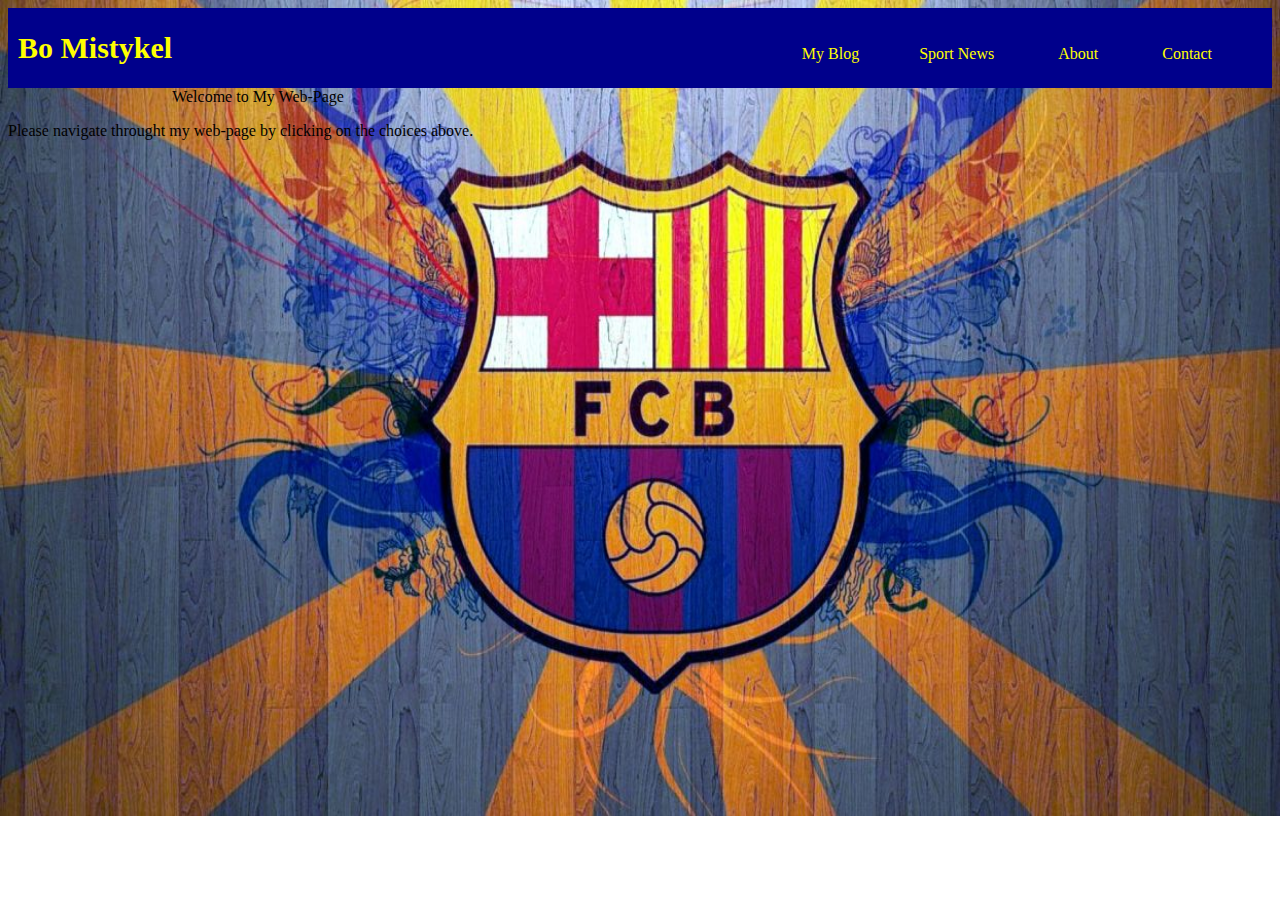
<file: index.html>
<!doctype html>
<html>
<head> 
<title>Bo Mistykl</title>
<meta property ="og:title" content="MY website"/>
<meta property ="og:url" content="https://github.com/WaeelAlhrazy/waeelalhrazy.github.io/blob/master/index.html"/>
<meta property ="og:type" content="website"/>
<meta property ="og:description" content="This is my awsome creation"/>
<meta property="og:image" content="https://github.com/WaeelAlhrazy/waeelalhrazy.github.io/blob/master/images/messi.jpg" />

<link rel="stylesheet" type="text/css" href= "css/style.css" />

<link rel="author" href="humans.txt" />
</head>
<body>	
		
		
	<nav>
	<header>
	<h1>Bo Mistykel</h1>
	</header>
		<ul>
		<li><a href="posts/articles.html">My Blog</a><li>
		<li><a href="pages/blogPage.html">Sport News</a></li>
		<li><a href="pages/about.html">About</a></li>
		<li><a href="pages/contact.html">Contact</a></li>
		
		</ul> 
	</nav>
	<article class="Intro">
	<section id ="header">
		<div id = "logo">Welcome to My Web-Page</div>
	<p>Please navigate throught my web-page by clicking on the choices above.
	</p>
	</section>
	</article>
</body>
</html>
</file>
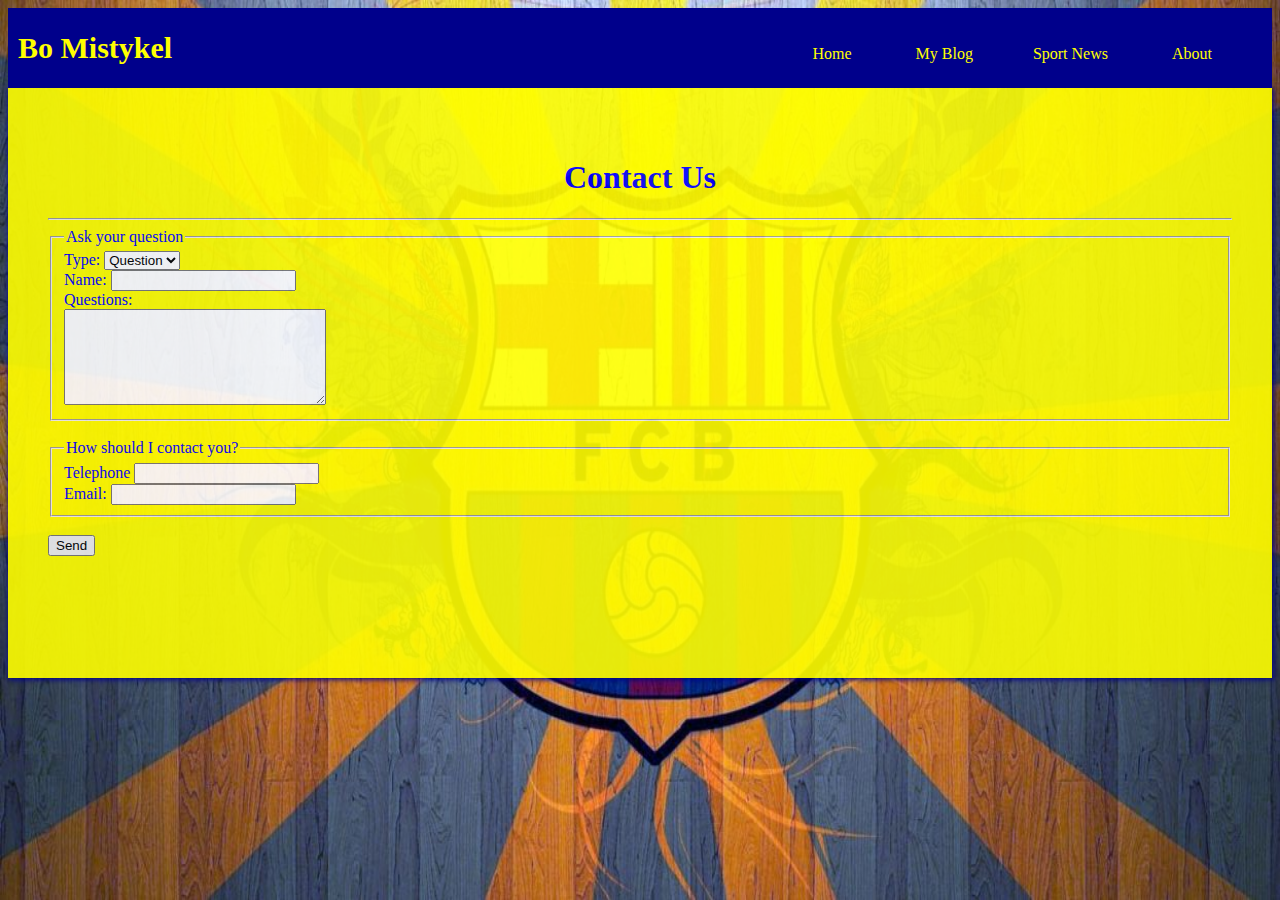
<file: pages/contact.html>
<!doctype html>
	<html lang="en">
	<head>
	<meta charset="UTF-8">
                <title> Contact </title> 
		<link rel="stylesheet" type="text/css" href= "../css/contact.css">
	</head>
	 	<body>
	
	<nav>
	<header>
	<h1>Bo Mistykel</h1>
	</header>
		<ul>
		<li><a href="../index.html">Home</a></li>
		<li><a href="../posts/articles.html">My Blog</a><li>
		<li><a href="blogPage.html">Sport News</a></li>
		<li><a href="about.html">About</a></li>
		</ul> 
	</nav>
		<article class="cov">
		<h1>Contact Us</h1>
		<hr>
		
		<form action ="app" method="post">
			<fieldset>
		<legend> Ask your question </legend>
		<label> Type: </label>
		<select name="selected_type">
		<option value="Question" selected>Question</option>
		<option value="Inquiry">Inquiry</option>
		<option value="Other">Other</option>
		</select><br>

		Name: <input type="text"><br>
  		<label>Questions: </label> <br>
		<textarea rows="6" cols="30" name="question"></textarea>
		<br>
		</fieldset>
		</div>
		</br>
		
		<fieldset>
		<legend> How should I contact you?</legend>
		<label>Telephone <input type="text"></label><br>
		<label>Email: <input type="text"></label><br>
		</fieldset><br>
		 <input id="send_button" type="submit" value="Send">
		</form>
		</article>
		</body>
</html>
</file>
<file: css/style.css>
body{
background-image:url('../images/barcelonalogg.gif');
background-size: 100% 100%;
height:800px;
background-repeat:no-repeat;	
background-attachment: relative;


}


nav{
height: 80px;
width:100%;
background-color: darkblue;
line-height: 60px;
background-attachment: relative;

}

nav h1{
float: left;
font-family:cursive;
font-size:30px;
color: yellow;
margin-left: 10px;
line-height:40px;
}

nav ul {
float: right;
margin-right: 30px;
}
nav ul li{
list-style-type: none;
display: inline-block;
transition: 0.5s all;

}
nav ul li:hover{
background-color:red;
}
nav ul li a{
text-decoration: none;
color: yellow;
padding: 30px;
}
#intro{
background-color:#ffff4d;
box-shadow:1px 1px 5px 1px darkblue;
padding: 50px;
width: 100%;
height: 80px;
}
</file>
<file: css/contact.css>
body{
background-image:url('../images/barcelonalogg.gif');
background-size: 100% 100%;
height:800px;
background-repeat:no-repeat;	
background-attachment: fixed;

}
nav{
height: 80px;
width:100%;
background-color: darkblue;
line-height: 60px;

}

nav h1{
float: left;
font-family:cursive;
font-size:30px;
color: yellow;
margin-left: 10px;
line-height:40px;
}

nav ul {
float: right;
margin-right: 30px;
}
nav ul li{
list-style-type: none;
display: inline-block;
transition: 0.5s all;

}
nav ul li:hover{
background-color:red;
}
nav ul li a{
text-decoration: none;
color: yellow;
padding: 30px;
}
h1{
font-family: cursive;
color: blue;
padding: 0;
text-align: center;
}

article.cov{
overflow: center auto;
width: 800px auto;
height:500px;
background-color: yellow;
opacity:0.9;
box-shadow: 1px 1px 5px 1px darkblue;
margin: 0 auto;
padding: 40px;
padding-top: 50px;
filter: alpha(opacity=40);
}

#form {
display: inline-block;
width: 100%;
}
form, fieldset{
color: blue;
font-family: cursive;
}
</file>
